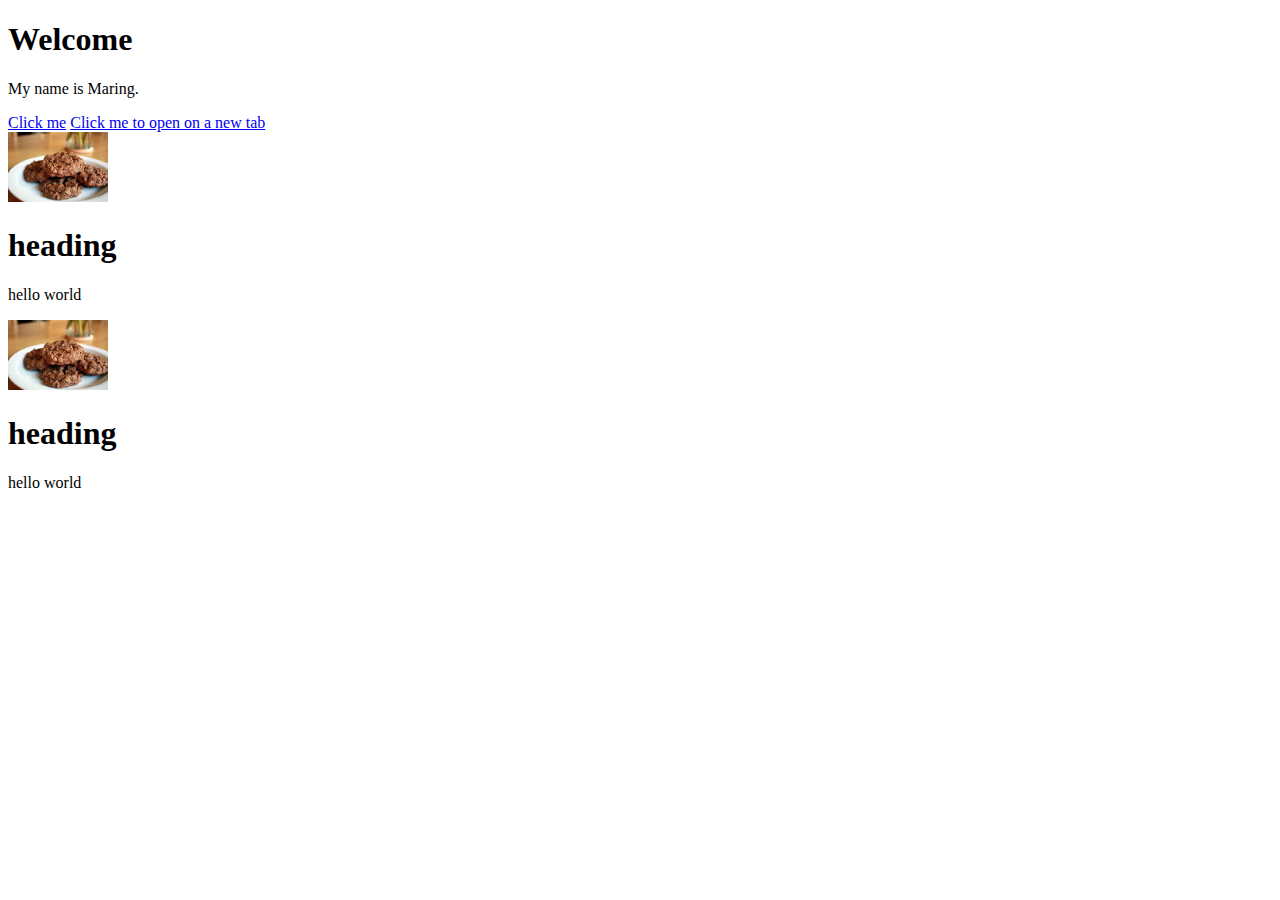
<file: index.html>
<!DOCTYPE html>
<html lang="en">
<head>
    <meta charset="UTF-8">
    <meta http-equiv="X-UA-Compatible" content="IE=edge">
    <meta name="viewport" content="width=device-width, initial-scale=1.0">
    <title>Document</title>
</head>
<body>
    <h1>Welcome</h1>
    <p>My name is Maring.</p>
    <a href="page2.html">Click me</a>
    <a href="page2.html" target="_blank" rel="noopener noreferrer">Click me to open on a new tab</a>
    <br>
    <img src="OIP.jpg" alt="" style="width:100px;">
    <h1>heading</h1>
    <p>hello world</p>
    <img src="OIP.jpg" alt="" style="width:100px;">
    <h1>heading</h1>
    <p>hello world</p>
</body>
</html>
</file>
